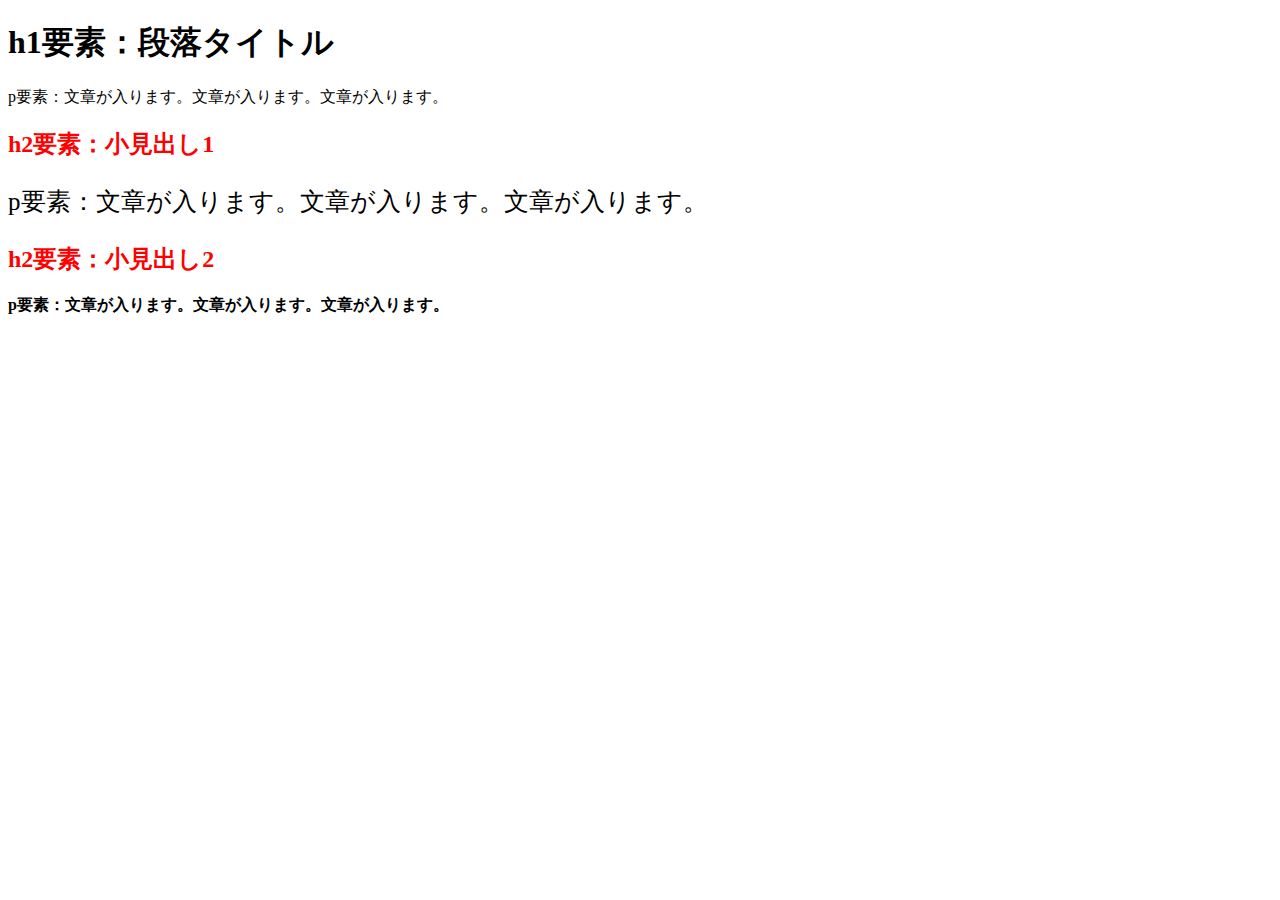
<file: html/index.html>
<!DOCTYPE html>
<html lang="ja">
<head>
  <meta charset="UTF-8">
  <meta name="viewport" content="width=device-width, initial-scale=1.0">
  <meta http-equiv="X-UA-Compatible" content="ie=edge">
  <title>HTMLドキュメントのテンプレート</title>
  
  <style>
      h2 {
        color: red;
      }
    </style>
 
</head>
<body>
  <h1>h1要素：段落タイトル</h1>
    <p>p要素：文章が入ります。文章が入ります。文章が入ります。</p>
    <h2>h2要素：小見出し1</h2>
    <p style="font-size: 25px;">
      p要素：文章が入ります。文章が入ります。文章が入ります。
    </p>
    <h2>h2要素：小見出し2</h2>
    <p style="font-weight: bold;">
      p要素：文章が入ります。文章が入ります。文章が入ります。
    </p>
</body>
</html>
</file>
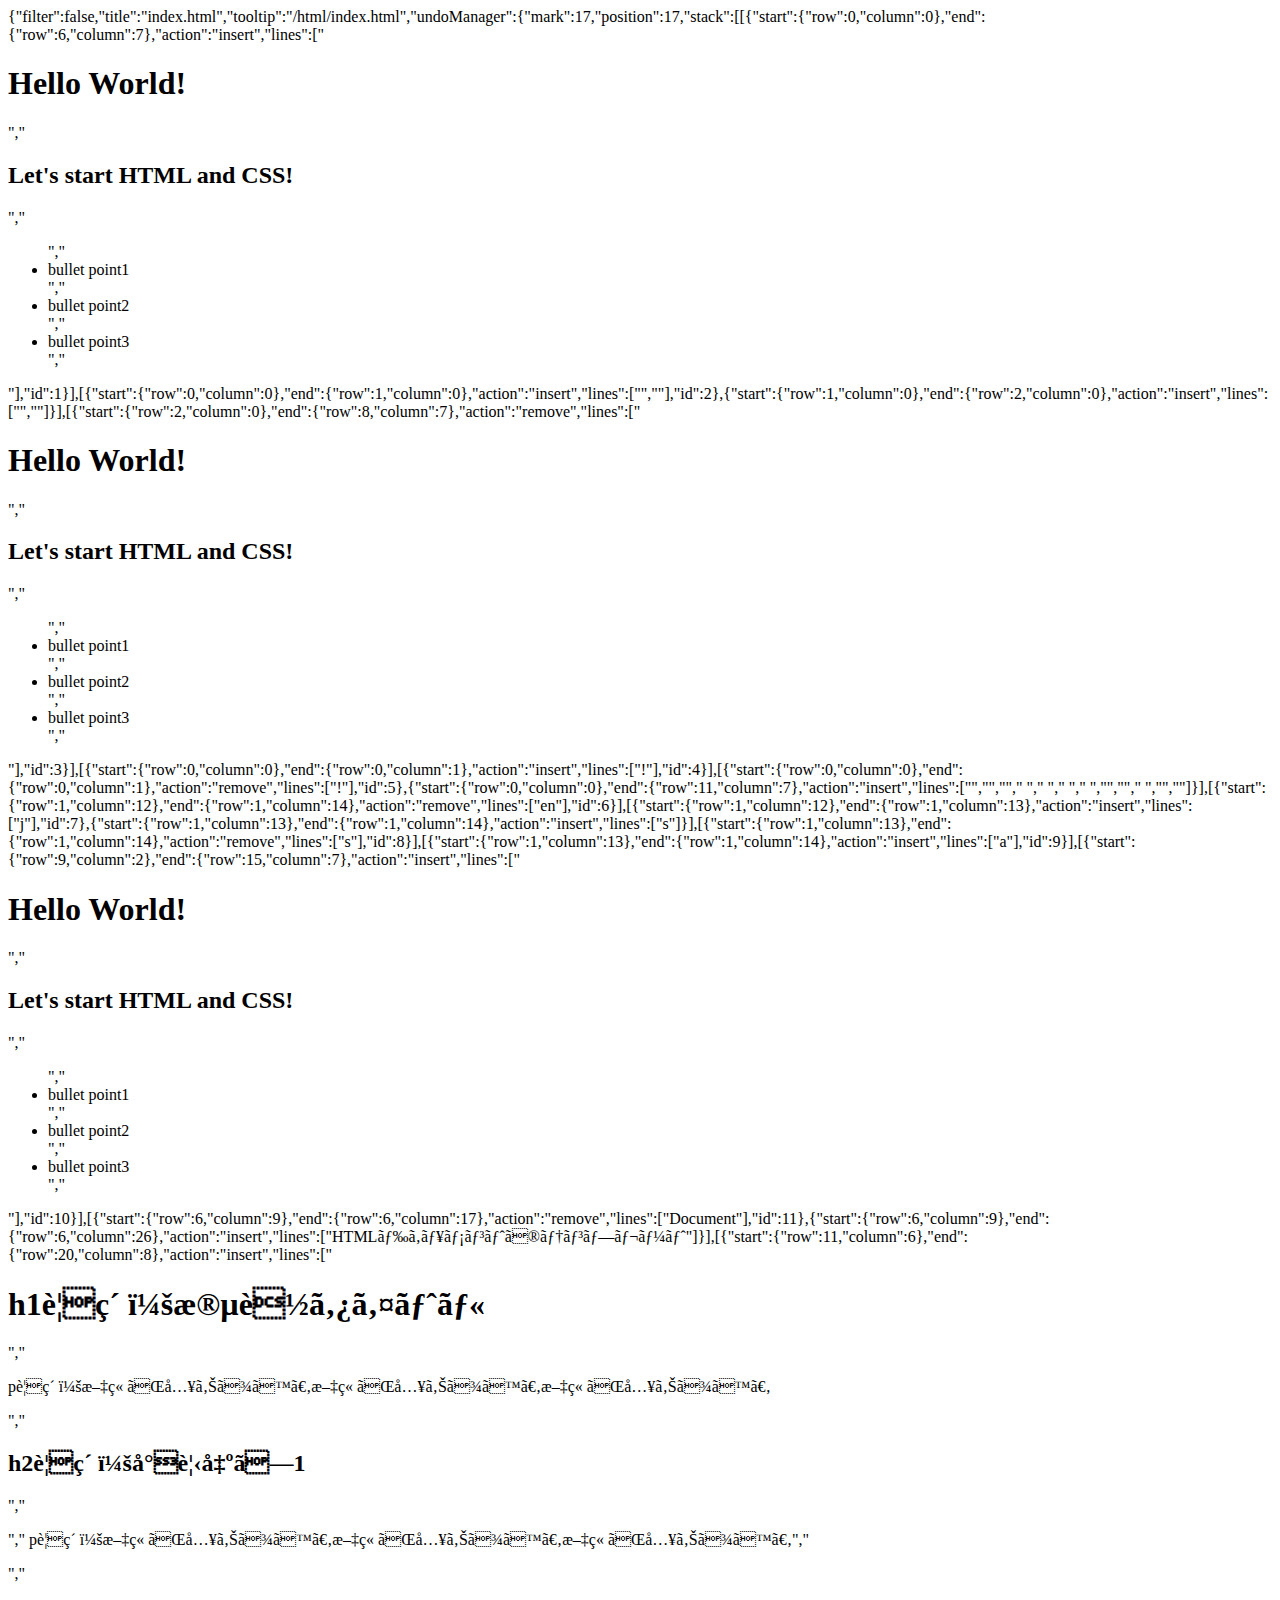
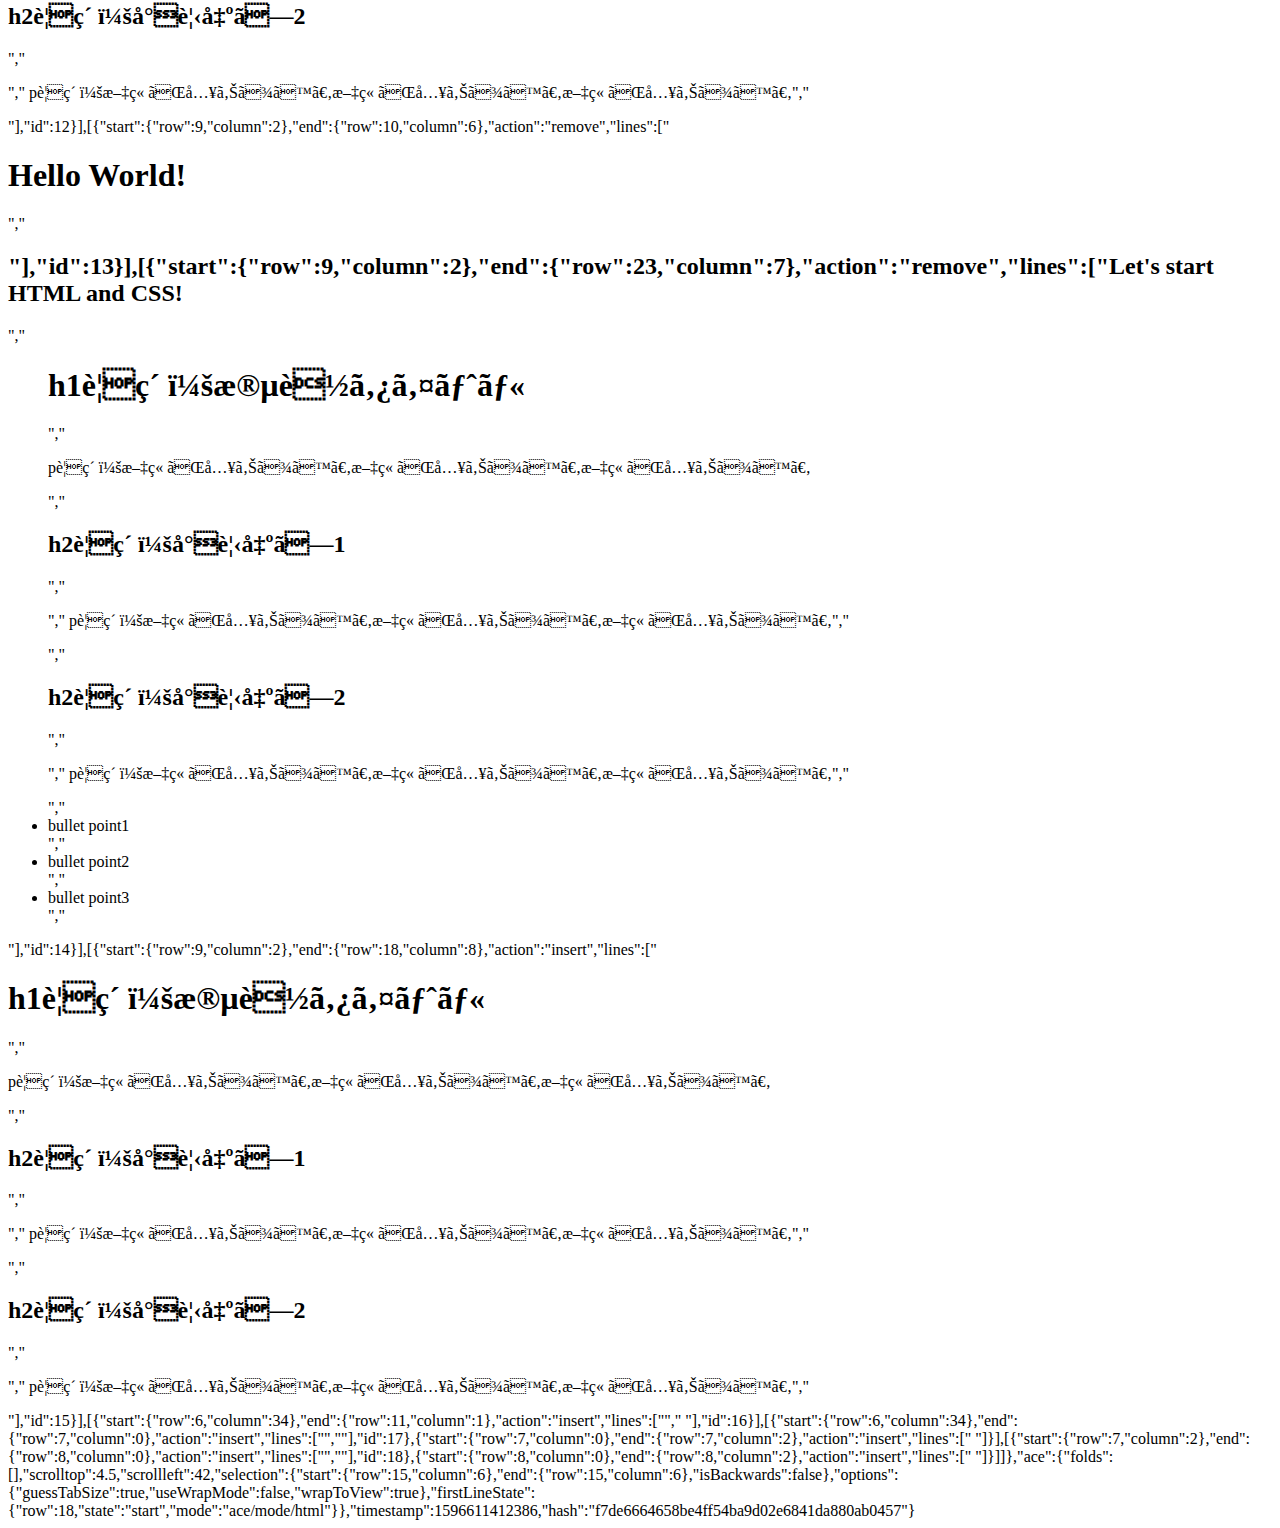
<file: .c9/metadata/environment/html/index.html>
{"filter":false,"title":"index.html","tooltip":"/html/index.html","undoManager":{"mark":17,"position":17,"stack":[[{"start":{"row":0,"column":0},"end":{"row":6,"column":7},"action":"insert","lines":["<h1>Hello World!</h1>","  <h2>Let's start HTML and CSS!</h2>","  <ul>","    <li>bullet point1</li>","    <li>bullet point2</li>","    <li>bullet point3</li>","  </ul>"],"id":1}],[{"start":{"row":0,"column":0},"end":{"row":1,"column":0},"action":"insert","lines":["",""],"id":2},{"start":{"row":1,"column":0},"end":{"row":2,"column":0},"action":"insert","lines":["",""]}],[{"start":{"row":2,"column":0},"end":{"row":8,"column":7},"action":"remove","lines":["<h1>Hello World!</h1>","  <h2>Let's start HTML and CSS!</h2>","  <ul>","    <li>bullet point1</li>","    <li>bullet point2</li>","    <li>bullet point3</li>","  </ul>"],"id":3}],[{"start":{"row":0,"column":0},"end":{"row":0,"column":1},"action":"insert","lines":["!"],"id":4}],[{"start":{"row":0,"column":0},"end":{"row":0,"column":1},"action":"remove","lines":["!"],"id":5},{"start":{"row":0,"column":0},"end":{"row":11,"column":7},"action":"insert","lines":["<!DOCTYPE html>","<html lang=\"en\">","<head>","  <meta charset=\"UTF-8\">","  <meta name=\"viewport\" content=\"width=device-width, initial-scale=1.0\">","  <meta http-equiv=\"X-UA-Compatible\" content=\"ie=edge\">","  <title>Document</title>","</head>","<body>","  ","</body>","</html>"]}],[{"start":{"row":1,"column":12},"end":{"row":1,"column":14},"action":"remove","lines":["en"],"id":6}],[{"start":{"row":1,"column":12},"end":{"row":1,"column":13},"action":"insert","lines":["j"],"id":7},{"start":{"row":1,"column":13},"end":{"row":1,"column":14},"action":"insert","lines":["s"]}],[{"start":{"row":1,"column":13},"end":{"row":1,"column":14},"action":"remove","lines":["s"],"id":8}],[{"start":{"row":1,"column":13},"end":{"row":1,"column":14},"action":"insert","lines":["a"],"id":9}],[{"start":{"row":9,"column":2},"end":{"row":15,"column":7},"action":"insert","lines":["<h1>Hello World!</h1>","  <h2>Let's start HTML and CSS!</h2>","  <ul>","    <li>bullet point1</li>","    <li>bullet point2</li>","    <li>bullet point3</li>","  </ul>"],"id":10}],[{"start":{"row":6,"column":9},"end":{"row":6,"column":17},"action":"remove","lines":["Document"],"id":11},{"start":{"row":6,"column":9},"end":{"row":6,"column":26},"action":"insert","lines":["HTMLドキュメントのテンプレート"]}],[{"start":{"row":11,"column":6},"end":{"row":20,"column":8},"action":"insert","lines":["<h1>h1要素：段落タイトル</h1>","    <p>p要素：文章が入ります。文章が入ります。文章が入ります。</p>","    <h2>h2要素：小見出し1</h2>","    <p style=\"font-size: 25px;\">","      p要素：文章が入ります。文章が入ります。文章が入ります。","    </p>","    <h2>h2要素：小見出し2</h2>","    <p style=\"font-weight: bold;\">","      p要素：文章が入ります。文章が入ります。文章が入ります。","    </p>"],"id":12}],[{"start":{"row":9,"column":2},"end":{"row":10,"column":6},"action":"remove","lines":["<h1>Hello World!</h1>","  <h2>"],"id":13}],[{"start":{"row":9,"column":2},"end":{"row":23,"column":7},"action":"remove","lines":["Let's start HTML and CSS!</h2>","  <ul><h1>h1要素：段落タイトル</h1>","    <p>p要素：文章が入ります。文章が入ります。文章が入ります。</p>","    <h2>h2要素：小見出し1</h2>","    <p style=\"font-size: 25px;\">","      p要素：文章が入ります。文章が入ります。文章が入ります。","    </p>","    <h2>h2要素：小見出し2</h2>","    <p style=\"font-weight: bold;\">","      p要素：文章が入ります。文章が入ります。文章が入ります。","    </p>","    <li>bullet point1</li>","    <li>bullet point2</li>","    <li>bullet point3</li>","  </ul>"],"id":14}],[{"start":{"row":9,"column":2},"end":{"row":18,"column":8},"action":"insert","lines":["<h1>h1要素：段落タイトル</h1>","    <p>p要素：文章が入ります。文章が入ります。文章が入ります。</p>","    <h2>h2要素：小見出し1</h2>","    <p style=\"font-size: 25px;\">","      p要素：文章が入ります。文章が入ります。文章が入ります。","    </p>","    <h2>h2要素：小見出し2</h2>","    <p style=\"font-weight: bold;\">","      p要素：文章が入ります。文章が入ります。文章が入ります。","    </p>"],"id":15}],[{"start":{"row":6,"column":34},"end":{"row":11,"column":1},"action":"insert","lines":["<style>","      h2 {","        color: red;","      }","    </style>"," "],"id":16}],[{"start":{"row":6,"column":34},"end":{"row":7,"column":0},"action":"insert","lines":["",""],"id":17},{"start":{"row":7,"column":0},"end":{"row":7,"column":2},"action":"insert","lines":["  "]}],[{"start":{"row":7,"column":2},"end":{"row":8,"column":0},"action":"insert","lines":["",""],"id":18},{"start":{"row":8,"column":0},"end":{"row":8,"column":2},"action":"insert","lines":["  "]}]]},"ace":{"folds":[],"scrolltop":4.5,"scrollleft":42,"selection":{"start":{"row":15,"column":6},"end":{"row":15,"column":6},"isBackwards":false},"options":{"guessTabSize":true,"useWrapMode":false,"wrapToView":true},"firstLineState":{"row":18,"state":"start","mode":"ace/mode/html"}},"timestamp":1596611412386,"hash":"f7de6664658be4ff54ba9d02e6841da880ab0457"}
</file>
